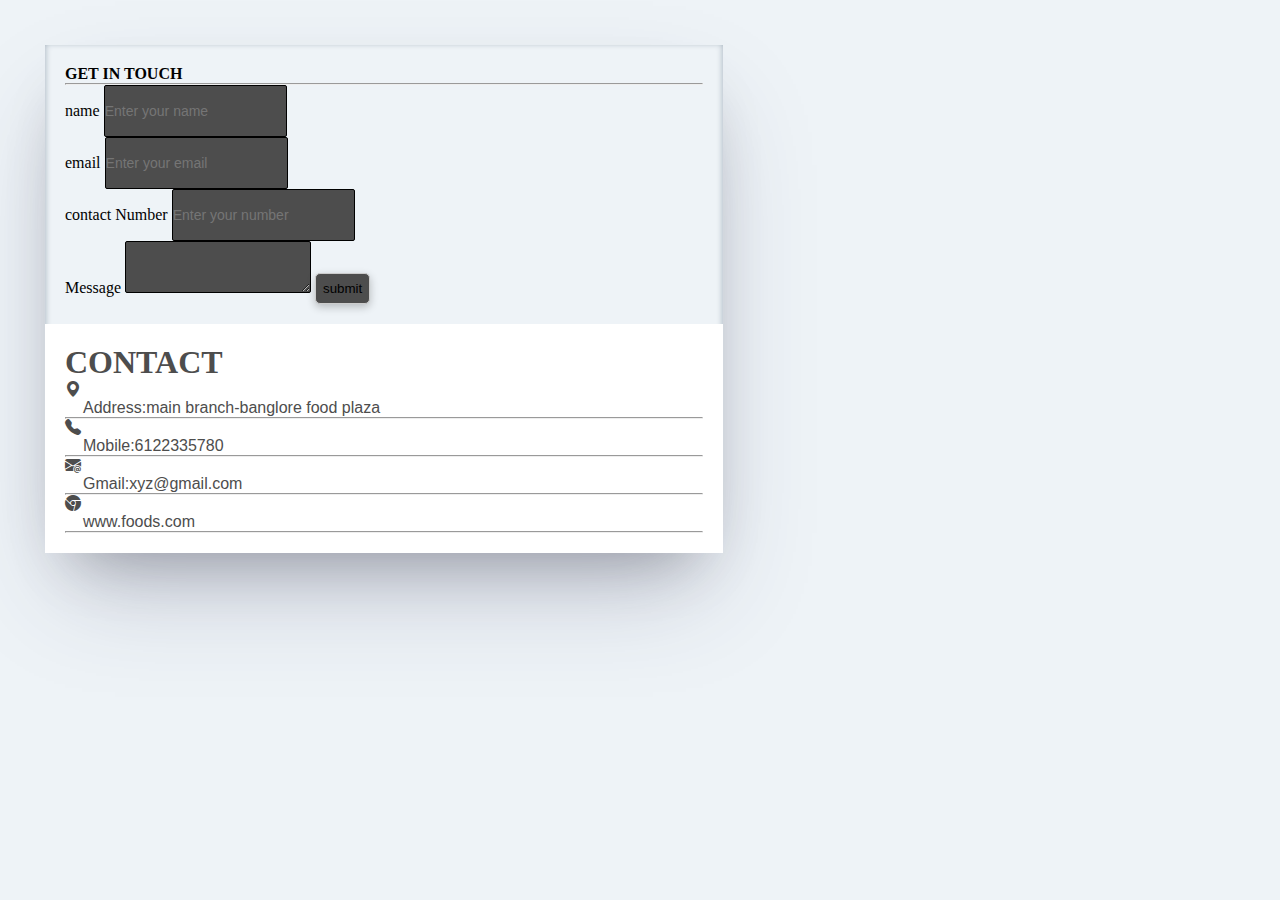
<file: pages.html/contact.html>
<!doctype html>
<html lang="en">
  <head>
    <!-- Required meta tags -->
    <meta charset="utf-8">
    <meta name="viewport" content="width=device-width, initial-scale=1">

    <!-- Bootstrap CSS -->
    <link href="https://cdn.jsdelivr.net/npm/bootstrap@5.0.2/dist/css/bootstrap.min.css" rel="stylesheet" integrity="sha384-EVSTQN3/azprG1Anm3QDgpJLIm9Nao0Yz1ztcQTwFspd3yD65VohhpuuCOmLASjC" crossorigin="anonymous">
<!--external css--> 
    <title>contact us</title>
        <link rel="stylesheet" href="../css/contact.css">

        <!--bootstrap 5 icon-->
        <link rel="stylesheet" href="https://cdn.jsdelivr.net/npm/bootstrap-icons@1.11.3/font/bootstrap-icons.min.css">
  </head>
  <body>
   
    <div class="container">
        <div class="row">
            <div class="col-md-7">
                <h4>GET IN TOUCH</h4><hr>
                <div class="mb-3">
                    <label for="exampleFormControlInput1" class="form-label">name</label>
                    <input type="name" class="form-control" id="exampleFormControlInput1" placeholder="Enter your name">
                  </div>
                  <div class="mb-3">
                    <label for="exampleFormControlInput1" class="form-label">email</label>
                    <input type="password" class="form-control" id="exampleFormControlInput1" placeholder="Enter your email">
                  </div>
                  <div class="mb-3">
                    <label for="exampleFormControlInput1" class="form-label">contact Number</label>
                    <input type="number" class="form-control" id="exampleFormControlInput1" placeholder="Enter your number">
                  </div>
                  <div class="mb-3">
                    <label for="exampleFormControlTextarea1" class="form-label">Message</label>
                    <textarea class="form-control" id="exampleFormControlTextarea1" rows="3"></textarea>
                    <button class="butn">submit</button>
                  </div>
                </div>
                <div class="col-md-5">
                    <H1>CONTACT</H1>
                    <DIV class="mt-5">
                        <div class="d-flex">
                            <i class="bi bi-geo-alt-fill"></i>
                            <p>Address:main branch-banglore food plaza</p>
                        </div><hr>
                        <div class="d-flex">
                            <i class="bi bi-telephone-fill"></i>
                            <p> Mobile:6122335780</p>
                        </div><hr>
                        <div class="d-flex">
                            <i class="bi bi-envelope-at-fill"></i>
                            <p>Gmail:xyz@gmail.com</p>
                        </div><hr>
                        <div class="d-flex">
                            <i class="bi bi-browser-chrome"></i>
                            <p>www.foods.com</p>
                        </div><hr>

                    </DIV>
</div>
                </div>
</div>
    </div>

    <!-- Optional JavaScript; choose one of the two! -->

    <!-- Option 1: Bootstrap Bundle with Popper -->
    <script src="https://cdn.jsdelivr.net/npm/bootstrap@5.0.2/dist/js/bootstrap.bundle.min.js" integrity="sha384-MrcW6ZMFYlzcLA8Nl+NtUVF0sA7MsXsP1UyJoMp4YLEuNSfAP+JcXn/tWtIaxVXM" crossorigin="anonymous"></script>

  
  </body>
</html>
</file>
<file: css/contact.css>
*{
    padding:0;
    margin: 0%;
    box-sizing:border-box;

}
body{
background-color:#eef3f7;
Card Color - #fff
Main Text Color - #000
Sub Text Color - #4d4d4d
Button/Hover Effect Color - #fb5f04}
.container{
    width:60%;
    padding:45px;
    border-radius:0;
    position:abolute;
    left:50%;
    top:50%;
    transform: traslate(-50%, -50%);
}
.row{
    box-shadow: rgba(50, 50, 93, 0.25) 0px 50px 100px -20px, rgba(0, 0, 0, 0.3) 0px 30px 60px -30px, rgba(10, 37, 64, 0.35) 0px -2px 6px 0px inset;
}
.col-md-7{
    padding:20px;
}
.col-md-5{
    background-color: #fff;
    padding: 20px;
    color:#4d4d4d;
}
.form-control{
    height:52px;
    background:#4d4d4d;
    color:#000;
    font-size: 14px;
    border-radius: 2px;
    box-sizing: none important ;
    border:1px solid black;

}
.bi{
    font-sizing:20px;

}
.d-flex p{
    font-sizing:18px;
    padding-left: 18px;
    font-family: Verdana, Geneva, Tahoma, sans-serif;
}
.butn
{
    margin-top: 7px;
    box-shadow: rgba(0, 0, 0, 0.24) 0px 3px 8px;
    background-color:#4d4d4d;
    color:#000;
    border-radius: 5px;
    border: 1px solid #ccc;
    padding: 7px;;
}
@media only screen and(max-width:600px){
    .container{
        width:100%;
        position:absolute;
        left:50%;
        top:80%;
    }
}
</file>
